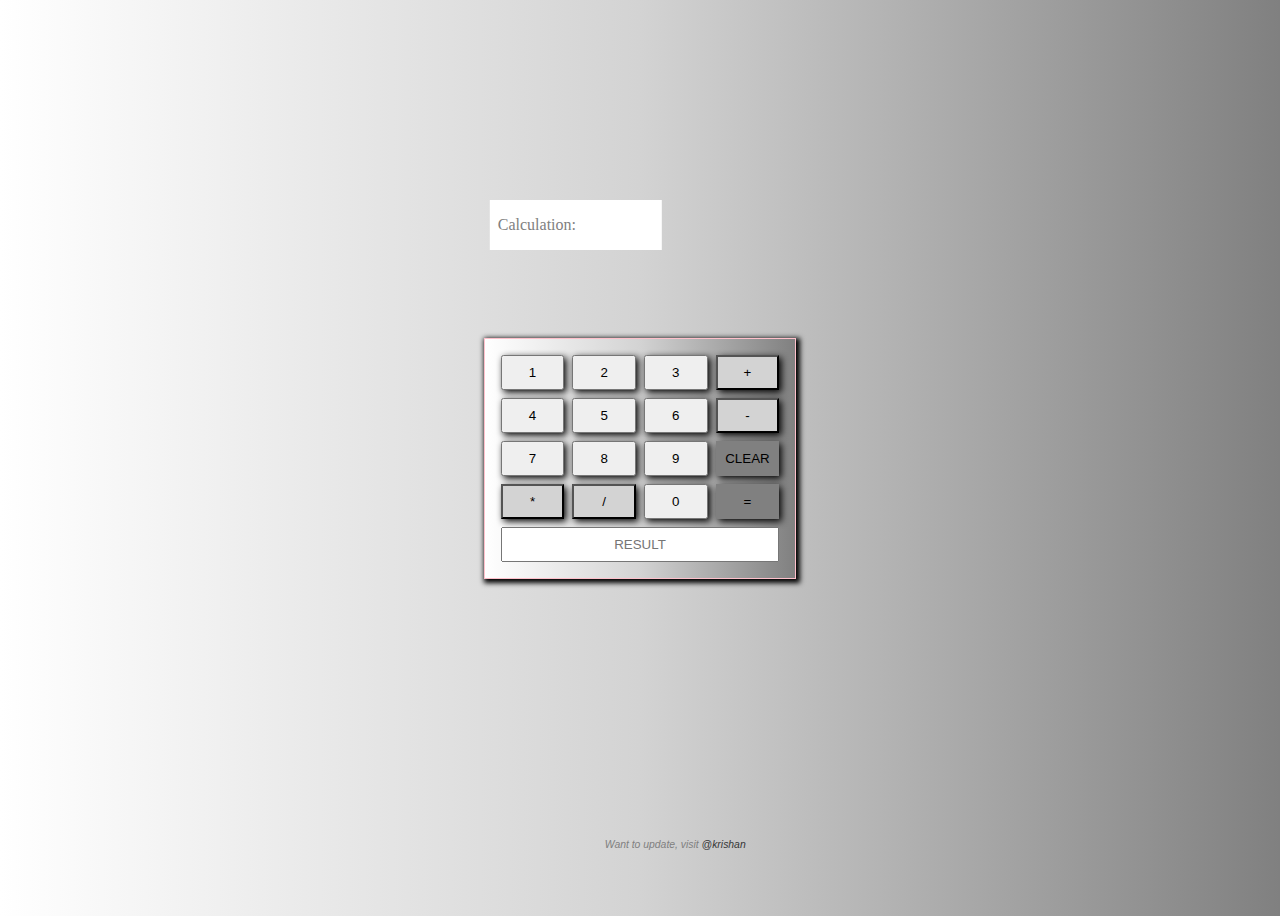
<file: index.html>
<!DOCTYPE html>
<html>
<head>
	<title>Calculator</title>
	<link rel="stylesheet" type="text/css" href="style.css">
	<meta charset="utf-8">
	<meta name="viewport" content="initial-scale=1,width=device-width">
</head>
<body>


<div class="container">
	
	<button name="1" value="1" class="buttons b1">1</button>
	<button name="2" class="buttons b2">2</button>
	<button name="3"  class="buttons b3">3</button>
	<button name="+" class="buttons operator bPLUS">+</button>
	<button name="4" class="buttons b4">4</button>
	<button name="5" class="buttons b5">5</button>
	<button name="6" class="buttons b6">6</button>
	<button name="-" class="buttons operator bMINUS">-</button>
	<button name="7" class="buttons b7">7</button>
	<button name="8" class="buttons b8">8</button>
	<button name="9" class="buttons b9">9</button>
	<button name="clear" class="buttons clear">CLEAR</button>
	<button name="*" class="buttons operator bMULTIPLY">*</button>
	<button name="/" class="buttons operator bDIVIDE">/</button>
	<button name="0" class="buttons b0">0</button>
	<button name="total" class="buttons total">=</button>
	<input type="textbox" name="output" placeholder="RESULT" class="output">
</div>

<div class="container2">
<p>Calculation:</p>
<p class="calculation">
</p>
</div>

<!-- <div class="container3">
<input type="text" name="exp" class="exp" placeholder="Expression here">
<input type="text" name="res" >
</div> -->

<footer> Want to update, visit <a href="https://github.com/krishan1999/newCalculator" target="_blank">@krishan</a></footer>
<script type="text/javascript" src="calc.js"></script>
</body>
</html>
</file>
<file: style.css>
:root
{
	/*background-image: url(photos/a1.jpg);*/
	/*background-size: cover;
*/
  background:linear-gradient(to right, white, lightgray, gray);
  --rc: red;
  --bc: blue;
  --gc: gray;
  --gc: green;
  --wc: white;
  --bcc: black;
  
}

body
{
	height: 100vh;
	display: flex;
	justify-content: center;
	align-items: center;
}


.container
{
	/*position: absolute;
	left:50%;
	top: 50%;
	transform: translate(-50%,-50%);*/
	width: auto;
	max-width: 350px;
	box-sizing: border-box;
	background: linear-gradient(to right,white,lightgray, gray);
	/*opacity: 0.75;*/
	padding: 1rem;
	border: 0.5px solid pink;
	display: grid;
	grid-template-columns: repeat(4, 1fr);
	grid-gap: 0.5rem;
	box-shadow: 2px 2px 5px 2px black;
	animation: borderchange 4s ease-out infinite;
}

.buttons 
{
	padding: 0.5rem 0.6rem;
	box-shadow: 2px 2px 7px 0.5px black;
}

.buttons:hover
{
	background-color: #544544;
	transition: all 0.45s ease;
	border:none;
	outline: none;

}

.output
{
	grid-column: 1/-1;
	text-align: center;
	color:gray;
	padding: 0.5rem;
}

.output::placeholder
{
	text-align: center;
}

.operator
{
	background-color: lightgray;
}


.clear,.total
{
	background: gray;
	border: none;
}

.container2
{
	position: absolute;
	top: 25%;
	left:45%;
    transform: translate(-50%,-50%);
    color: gray;
    padding:0 0.5rem;
    display: grid;
    grid-template-columns: repeat(2,1fr);
    border:none;
    background: white;

   
}


@keyframes borderchange
{
0%
{
	border-color: var(--rc);
    

}
50%
{
	border-color: var(--gc);

}
100%
{
	border-color: var(--bc);

}

}

.container3
{
    position: absolute;
	bottom: 15%;
	left:35%;
    transform: translate(-25%,-50%);
    color: gray;
    display: grid;
    grid-template-columns: repeat(2,1fr);
    border:none;
    background: white;
}

.container3 .exp
{
	padding: 0.5rem;
}

/*@media all and (max-width: 400px)
{

	.container
	{
		width: auto;
	}
}*/

.greencolor
{
	color:green;
}

footer
{
	position: absolute;
	bottom: 5%;
	left:50%;
    transform: translate(-25%,-50%);
    font-family: "arial";
    font-style: italic;
    font-size: 0.65rem;
    color: gray;
    list-style: none;
}

footer > a
{
	color:black;
	opacity: 0.75;
	text-decoration: none;
}
</file>
